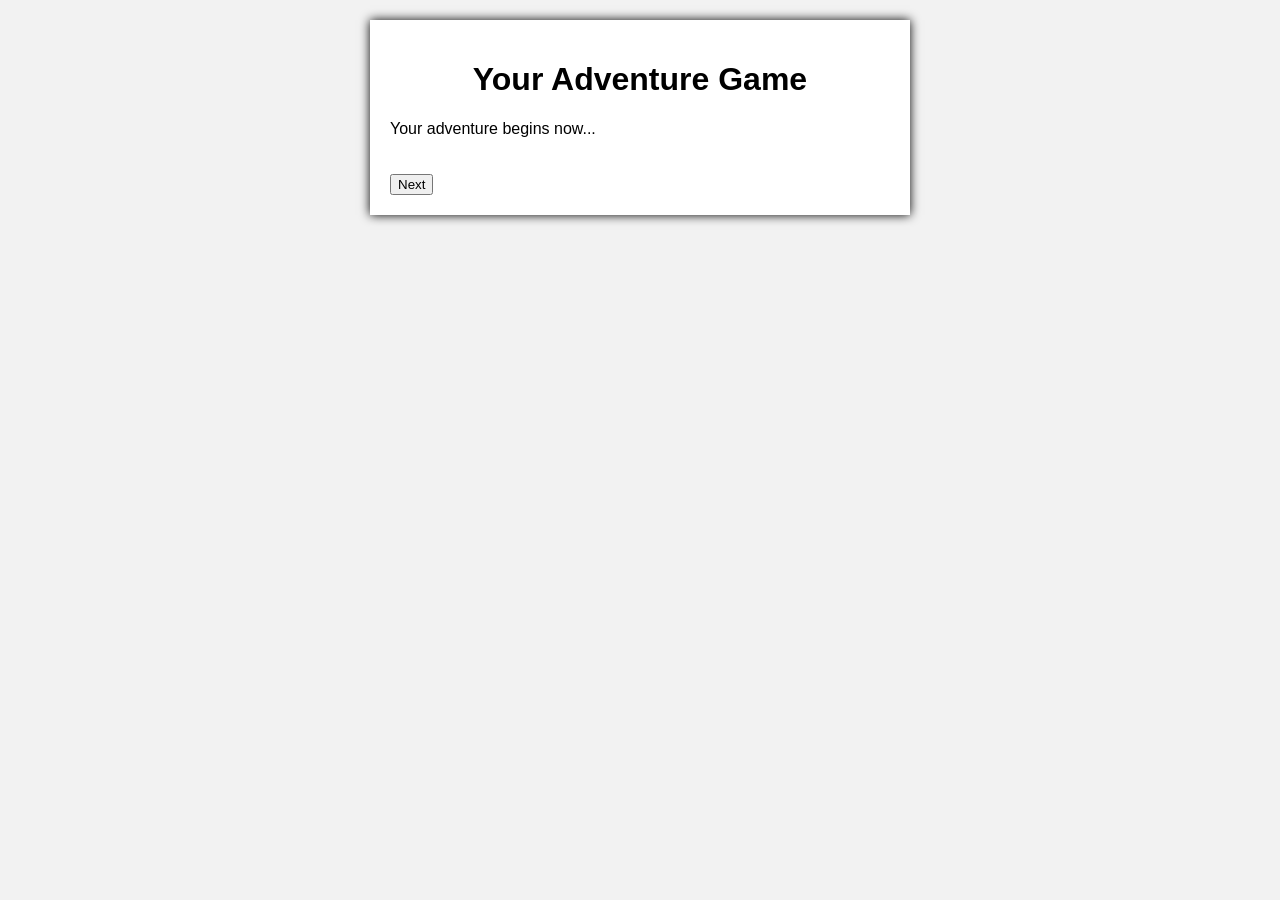
<file: Adventure_Game/index.html>
<!DOCTYPE html>
<html lang="en">
    <head>
        <meta charset="UTF-8" />
        <meta name="viewport" content="width=device-width, initial-scale=1.0" />
        <title>Adventure Game</title>
        <link rel="stylesheet" href="styles.css" />
    </head>
    <body>
        <div id="game-container">
            <h1>Your Adventure Game</h1>
            <div id="question-container">
                <p id="question">Your adventure begins now...</p>
            </div>
            <ul id="answers">
                <!-- Answer buttons will be injected here by JavaScript -->
            </ul>
            <button id="next-btn" onclick="nextQuestion()">Next</button>
        </div>
        <script src="script.js"></script>
    </body>
</html>
</file>
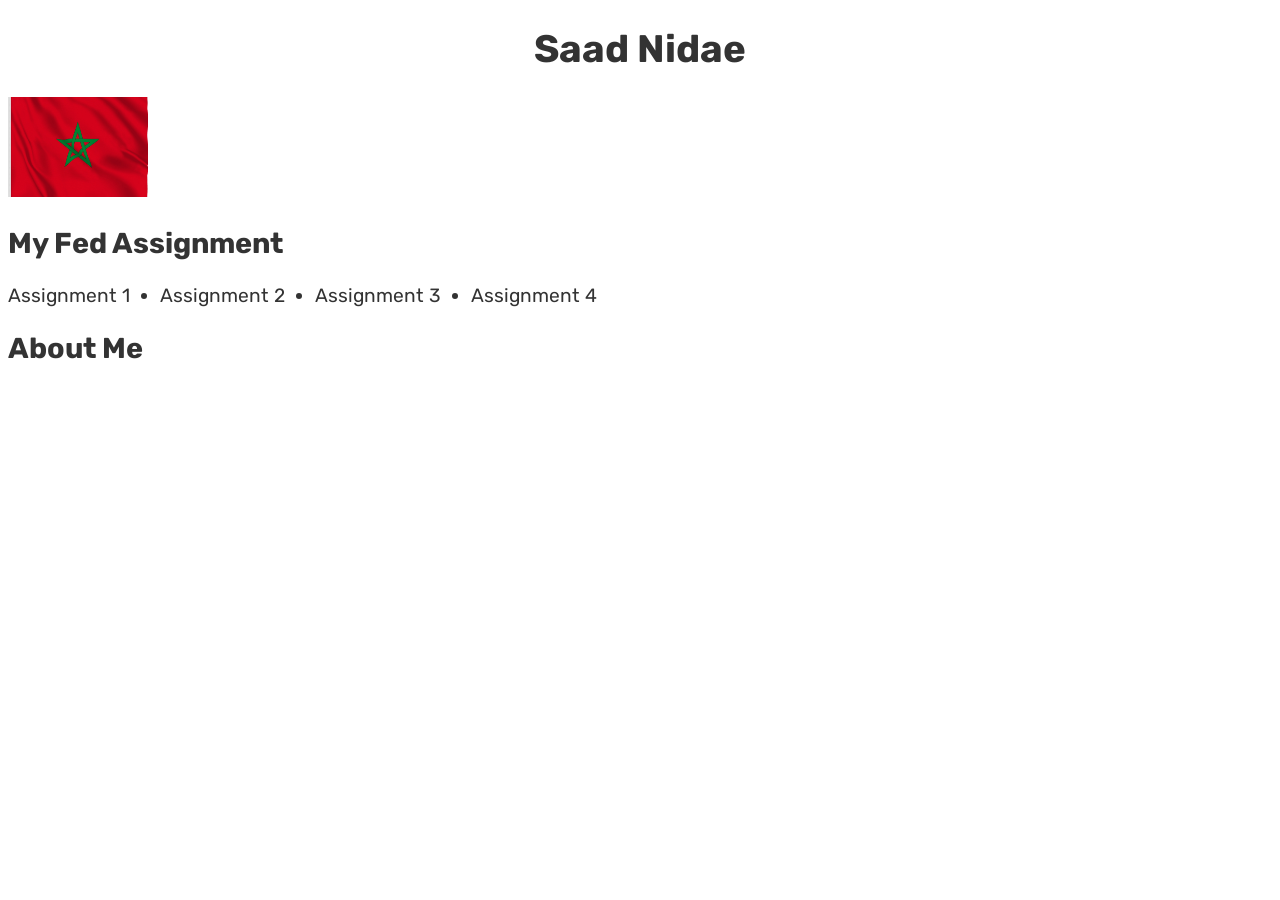
<file: module-1-lab/index.html>
<!DOCTYPE html>
<html lang="en">
    <head>
        <meta charset="UTF-8" />
        <meta name="viewport" content="width=device-width, initial-scale=1.0" />
        <link rel="stylesheet" href="styles.css">
        <link rel="preconnect" href="https://fonts.googleapis.com">
        <link rel="preconnect" href="https://fonts.gstatic.com" crossorigin>
        <link href="https://fonts.googleapis.com/css2?family=Rubik:ital,wght@0,300..900;1,300..900&display=swap" rel="stylesheet">
        <title>Your Title Here</title>
    </head>
    <body>
        <main>
            <header>
                <h1>Saad Nidae</h1>
                <img src="images/photo-of-me.jpg" alt="YOU CAN SEE ME !?-John Cena-" height="100" width="140">        
                <h2>My Fed Assignment</h2>
            </header>
            <nav>
                <ul>
                    <li><a href="#">Assignment 1</a></li> 
                    <li><a href="#">Assignment 2</a></li>
                    <li><a href="#">Assignment 3</a></li>
                    <li><a href="#">Assignment 4</a></li>
                </ul>
            </nav>
            <section>
                <h2>About Me</h2>
            </section>
        </main>
    </body>
</html>
</file>
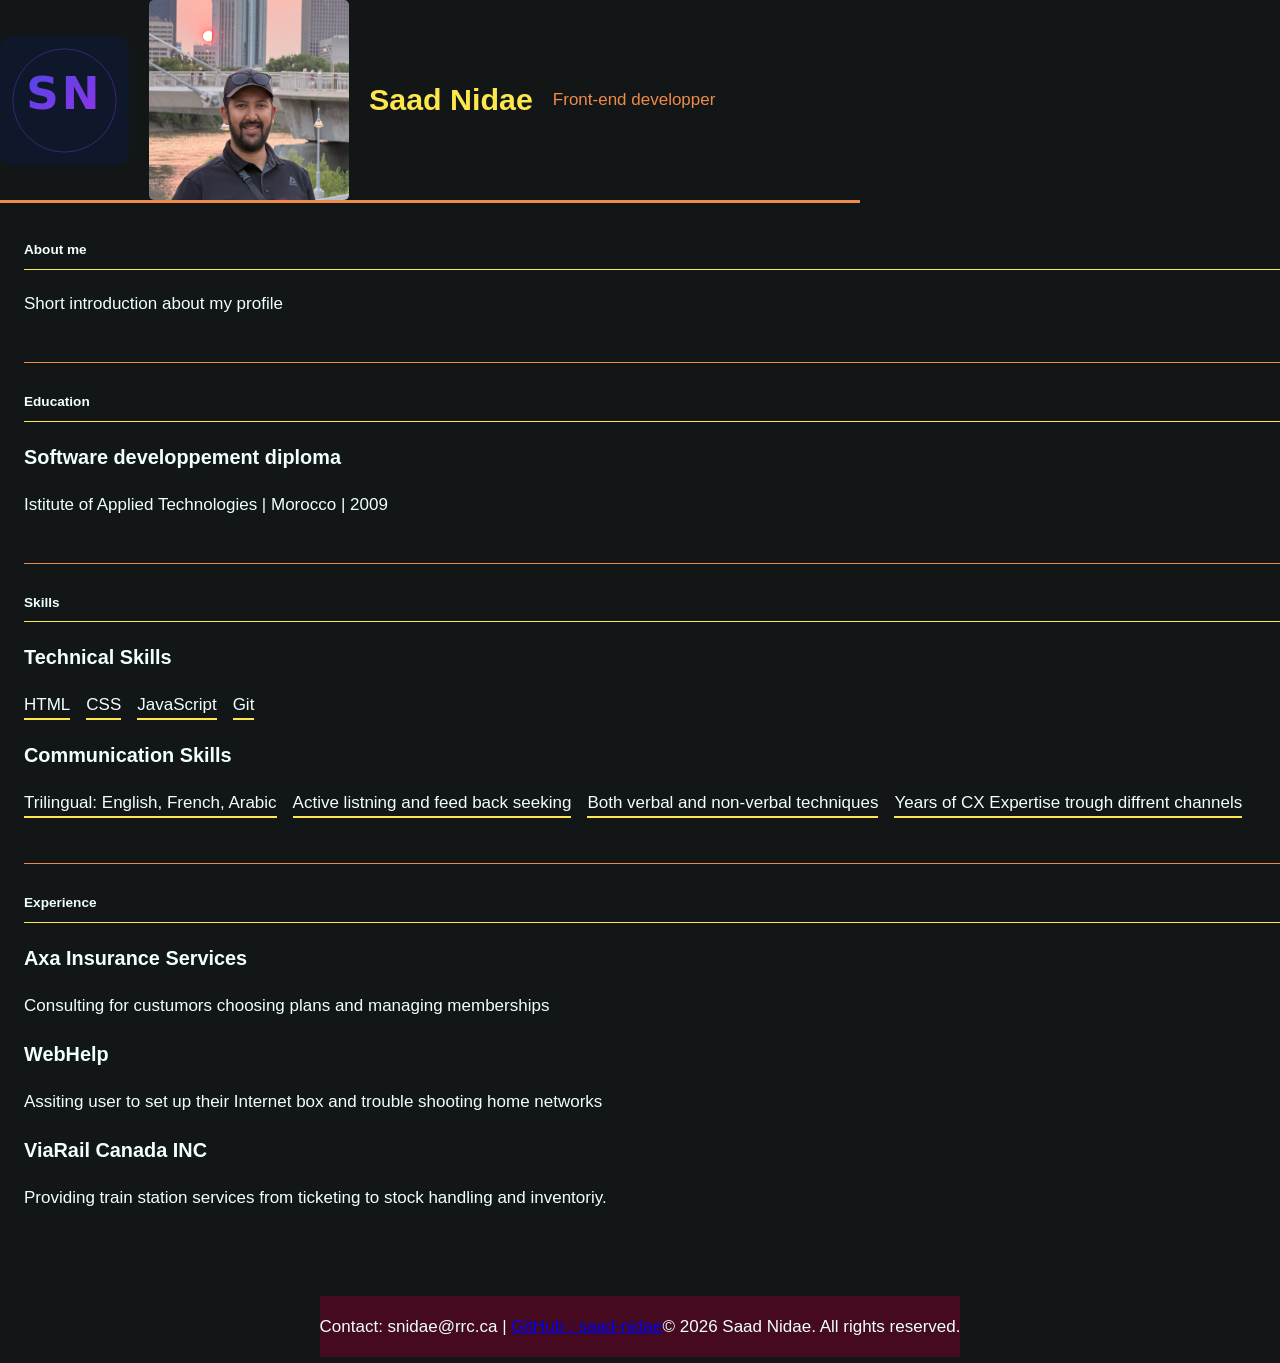
<file: resume/index.html>
<!DOCTYPE html>
<html lang="en">
    <head>
        <meta charset="UTF-8">
        <meta name="viewport" content="width=device-width", initial-scale="1.0">
        <link rel="stylesheet" href="style.css">
        <link rel="preconnect" href="https://fonts.googleapis.com">
        <link rel="preconnect" href="https://fonts.gstatic.com" crossorigin>
        <link href="https://fonts.googleapis.com/css2?family=Dancing+Script:wght@400..700&display=swap" rel="stylesheet">
        <title>
            FED Assignment - Resume
        </title>
    </head>
    <body>
        <header>
            <svg xmlns="http://w3.org" viewBox="0 0 400 400" width="15%" height="15%" aria-label="Logo with my initials" alt="Logo">
                <defs>
                    <linearGradient id="grad" x1="0%" y1="0%" x2="100%" y2="100%">
                    <stop offset="0%" stop-color="#4f46e5" />
                    <stop offset="100%" stop-color="#9333ea" />
                    </linearGradient>
                </defs>
                
                <!-- Background -->
                <rect width="400" height="400" rx="40" fill="#0f172a" />
                
                <!-- Decorative Ring -->
                <circle cx="200" cy="200" r="160" fill="none" stroke="url(#grad)" stroke-width="3" opacity="0.4" />
                
                <!-- Monogram Text S & N -->
                <text x="200" y="225" 
                        font-family="system-ui, -apple-system, 'Segoe UI', Roboto, sans-serif" 
                        font-size="140" 
                        font-weight="800" 
                        fill="url(#grad)" 
                        text-anchor="middle" 
                        letter-spacing="10">SN</text>
            </svg>
            <img alt="Profile Picture" src="images/profile-picture.jpg" width = "200px" height = "200px" />
            <h1>Saad Nidae</h1>
            <p>Front-end developper</p>
        </header>
        <main>
            <section id= "About">
                <h2>About me</h2>
                <p>
                    Short introduction about my profile
                </p>
            </section>

            <section id = "Education">
                <h2>Education</h2>
                <h3>Software developpement diploma</h3>
                <p>
                    Istitute of Applied Technologies | Morocco | 2009
                </p>
            </section>

            <section id = "Skills">
                <h2>Skills</h2>
                <h3>Technical Skills</h3>
                <P>
                    <ul>
                        <li>HTML</li>
                        <li>CSS</li>
                        <li>JavaScript</li>
                        <li>Git</li>
                    </UL>
                </P>
                <h3>Communication Skills</h3>
                <P>
                    <ul>
                        <li>Trilingual: English, French, Arabic</li>
                        <li>Active listning and feed back seeking</li>
                        <li>Both verbal and non-verbal techniques</li>
                        <li>Years of CX Expertise trough diffrent channels</li>
                    </UL>
                </P>
            </section>
            <section id = "Experience">
                <h2>Experience</h2>
                <h3>Axa Insurance Services</h3>
                <p>
                    Consulting for custumors choosing plans and managing memberships
                </p>     
                <h3>WebHelp</h3>
                <p>
                    Assiting user to set up their Internet box and trouble shooting home networks
                </p>  
                <h3>ViaRail Canada INC</h3>
                <p>
                    Providing train station services from ticketing to stock handling and inventoriy.
                </p>             
            </section>
        </main>
        <footer>
            <p>Contact: snidae@rrc.ca | <a href="https://github.com/saad-nidae">GitHub : saad-nidae</a></p>
            <p>&copy; 2026 Saad Nidae. All rights reserved.</p>
        </footer>
    </body>
</html>
</file>
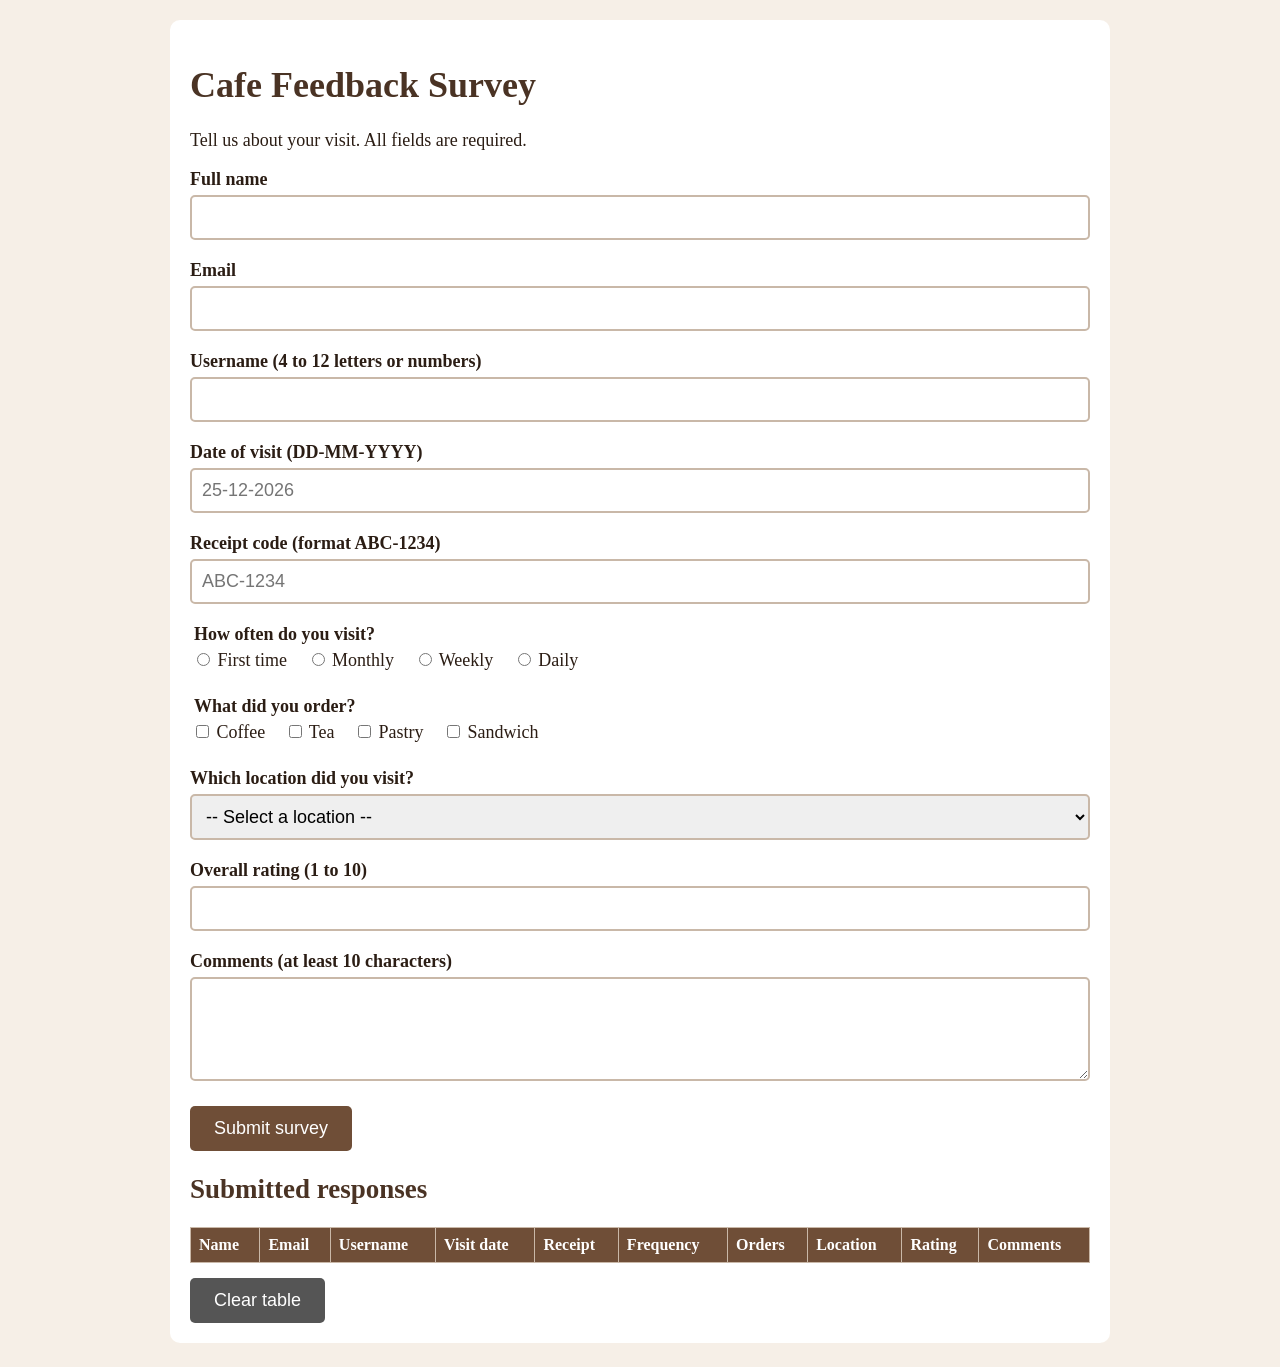
<file: survey_form/index.html>
<!DOCTYPE html>
<html lang="en">
<head>
  <meta charset="UTF-8">
  <meta name="viewport" content="width=device-width, initial-scale=1">
  <title>Cafe Feedback Survey</title>
  <link rel="stylesheet" href="styles.css">
</head>
<body>

  <div class="container">
    <h1>Cafe Feedback Survey</h1>
    <p>Tell us about your visit. All fields are required.</p>

    <form id="surveyForm" novalidate aria-label="Cafe feedback survey">

      <!-- Name -->
      <div class="field">
        <label for="fullName">Full name</label>
        <input type="text" id="fullName" name="fullName">
        <span class="error" id="fullNameError"></span>
      </div>

      <!-- Email -->
      <div class="field">
        <label for="email">Email</label>
        <input type="email" id="email" name="email">
        <span class="error" id="emailError"></span>
      </div>

    <!-- Username (regex) -->
      <div class="field">
        <label for="username">Username (4 to 12 letters or numbers)</label>
        <input type="text" id="username" name="username">
        <span class="error" id="usernameError"></span>
      </div>

      <!-- Date (regex) -->
      <div class="field">
        <label for="visitDate">Date of visit (DD-MM-YYYY)</label>
        <input type="text" id="visitDate" name="visitDate" placeholder="25-12-2026">
        <span class="error" id="visitDateError"></span>
      </div>

      <!-- Receipt code (regex) -->
      <div class="field">
        <label for="receiptCode">Receipt code (format ABC-1234)</label>
        <input type="text" id="receiptCode" name="receiptCode" placeholder="ABC-1234">
        <span class="error" id="receiptCodeError"></span>
      </div>

      <!-- Radio buttons -->
      <fieldset class="field">
        <legend>How often do you visit?</legend>
        <label><input type="radio" name="frequency" value="First time"> First time</label>
        <label><input type="radio" name="frequency" value="Monthly"> Monthly</label>
        <label><input type="radio" name="frequency" value="Weekly"> Weekly</label>
        <label><input type="radio" name="frequency" value="Daily"> Daily</label>
        <span class="error" id="frequencyError"></span>
      </fieldset>

      <!-- Checkboxes -->
      <fieldset class="field">
        <legend>What did you order?</legend>
        <label><input type="checkbox" id="orderCoffee" name="orders" value="Coffee"> Coffee</label>
        <label><input type="checkbox" id="orderTea" name="orders" value="Tea"> Tea</label>
        <label><input type="checkbox" id="orderPastry" name="orders" value="Pastry"> Pastry</label>
        <label><input type="checkbox" id="orderSandwich" name="orders" value="Sandwich"> Sandwich</label>
        <span class="error" id="ordersError"></span>
      </fieldset>

      <!-- Dropdown -->
      <div class="field">
        <label for="location">Which location did you visit?</label>
        <select id="location" name="location">
          <option value="">-- Select a location --</option>
          <option value="Downtown">Downtown</option>
          <option value="Exchange District">Exchange District</option>
          <option value="St. Boniface">St. Boniface</option>
          <option value="Osborne Village">Osborne Village</option>
        </select>
        <span class="error" id="locationError"></span>
      </div>
      <!-- Number -->
      <div class="field">
        <label for="rating">Overall rating (1 to 10)</label>
        <input type="number" id="rating" name="rating" min="1" max="10">
        <span class="error" id="ratingError"></span>
      </div>

      <!-- Textarea -->
      <div class="field">
        <label for="comments">Comments (at least 10 characters)</label>
        <textarea id="comments" name="comments" rows="4"></textarea>
        <span class="error" id="commentsError"></span>
      </div>

      <button type="submit">Submit survey</button>
    </form>
    <h2>Submitted responses</h2>
    <div class="table-box">
      <table>
        <thead>
          <tr>
            <th>Name</th>
            <th>Email</th>
            <th>Username</th>
            <th>Visit date</th>
            <th>Receipt</th>
            <th>Frequency</th>
            <th>Orders</th>
            <th>Location</th>
            <th>Rating</th>
            <th>Comments</th>
          </tr>
        </thead>
        <tbody id="resultsBody"></tbody>
      </table>
    </div>
    <button type="button" id="clearBtn" aria-label="Clear all saved survey responses">Clear table</button>
  </div>

  <script src="script.js"></script>
</body>
</html>
</file>
<file: Adventure_Game/styles.css>
body {
    font-family: Arial, sans-serif;
    background-color: #f2f2f2;
}
#game-container {
    max-width: 500px;
    margin: 20px auto;
    padding: 20px;
    background-color: #ffffff;
    box-shadow: 0 0 10px
}
h1{
    text-align: center;
}
#answers {
    display: flex;
    flex-direction: column;
    gap: 10px;
    margin-top: 20px;
}
#answers label {
    display: block;
    margin-bottom: 5px;
}

#answers button:hover {
    background-color: #0056b3;
    cursor: pointer;
}
</file>
<file: module-1-lab/styles.css>
body{
    color: #333;
    font-family: "Rubik", sans-serif, tahoma, verdana, Arial, Helvetica;
    font-size: larger;
    font-weight: normal;
}

ul{
    display: flex;
    gap: 30px;
    margin: 0;
    padding: 0;
    flex-direction: column;
}

@media (min-width : 600px){
    ul{
        flex-direction: row;
    }
}


a{
    text-decoration: none;
    color: #333
}

a:hover{
    color: #666;
    text-decoration:underline;
}

section{
    position: relative;
}
h1{
    display: block;
    text-align: center;
}
</file>
<file: resume/style.css>
body{
    display: flex;
    flex-direction: column;
    margin: 0;
    background-color: #121616;
    color: #f0ffff;
    font-family: Verdana, Geneva, Tahoma, sans-serif;
    font-size: 17px;
    line-height: 1.6;
}
svg{
    display: block;
    justify-content: center;
    align:;
}
header{
    max-width: 860px;
    margin: 0;
    Padding: 48 24 28;
    display: flex;
    align-items: center;
    gap: 20px;
    border-bottom: 3px solid #F08A4B;
}
header img{
    width: 72;
    height: 72;
    object-fit: cover;
    border-radius: 5px;
}
Header h1{
font-size: 1.9rem;
font-weight: 700;
margin: 0 0 2px;
color: #FDE74C
}
Header p{
    margin: 0;
    Color: #F08A4B;
}
main{
    flex: 1 1 auto;
    max-width: 8600px;
    width: 100%;
    display: flex;
    margin: 0 auto;
    padding: 8px 24px 40px;
    flex-wrap: wrap;
}
section{
    flex: 1 1 100%;
    padding: 28px 0;
    border-top: 1px solid #F08A4B;
}
#About{
    border-top: none;
}
#Education,
#Skills 
{
  flex: 1 1 320px;
}
 
#Education {
  padding-right: 32px;
}
 
#Skills {
  padding-left: 32px;
  border-left: 1px solid var(--rule-color);
}
section h2{
    margin: 0 0 20px;
    padding-bottom: 8px;
    font-weight: 600;
    font-size: 0.85rem;
    border-bottom: 1px solid #FDE74C;
}
section h3{
    font-weight: 600;
    margin: 20px 0 4px;

}
section h3:first-of-type{
    margin-top: 0;
}
section p{
    marging: 0 0 4px;
    max-width: 62ch;
}
#Experience h3,
#Education h3{
    display: flex;
    align-items: baseline;
    gap: 12px;
}
section ul{
    list-style: none;
    margin: 0;
    padding: 0;
    display: flex;
    flex-wrap: wrap;
    gap: 10px 16px;
}
section ul li{
    padding 4px 0;
    border-bottom: 2px solid #FDE74C
}
footer{
    background-color: #450920;
    max-width: 860px;
    margin: 0 auto 6px;
    display:flex;
    flex-wrap: wrap;
    justify-content: space-between;
    gap: 6px 24 px;
}
footer a{
    order-bottom: 1px solid transparent;
}
@media (max-width:600px){
    header{
        padding: 32px 20px 20px;
        gap: 14px;
    }
    main{
        padding: 24px 0;
    }
}
#Education, #Skills{
    flex-basis: 100%;
    padding-left: 0;
    padding-right: 0;
    border-left: none;
}
#Skills{
    border-top: 1px solid #F08A4B;
}
footer p{
    flex-direction: column;
    gap: 4px;
}
</file>
<file: survey_form/styles.css>
/* Cafe Feedback Survey - simple styles */

body {
  background-color: #f6efe7;
  color: #2b1d14;
  font-family: Georgia, serif;
  font-size: 18px;
}

.container {
  max-width: 900px;
  margin: 20px auto;
  padding: 20px;
  background-color: white;
  border-radius: 10px;
}

h1, h2 {
  color: #4a3324;
}

.field {
  margin-bottom: 20px;
  border: none;
  padding: 0;
}

label, legend {
  display: block;
  font-weight: bold;
  margin-bottom: 5px;
}

/* labels inside radio and checkbox groups are not bold */
fieldset label {
  display: inline-block;
  font-weight: normal;
  margin-right: 15px;
}

input[type="text"],
input[type="email"],
input[type="number"],
select,
textarea {
  width: 100%;
  padding: 10px;
  border: 2px solid #c9b8a8;
  border-radius: 5px;
  font-size: 18px;
  box-sizing: border-box;
}

* hover and focus */
input:hover,
select:hover,
textarea:hover {
  border-color: #6f4e37;
}

input:focus,
select:focus,
textarea:focus,
button:focus {
  outline: 3px solid #1a73e8;
}

.error {
  display: block;
  color: #b00020;
  font-size: 16px;
}

button {
  background-color: #6f4e37;
  color: white;
  border: none;
  padding: 12px 24px;
  border-radius: 5px;
  font-size: 18px;
  cursor: pointer;
}

button:hover {
  background-color: #4a3324;
}

#clearBtn {
  margin-top: 15px;
  background-color: #555555;
}

.table-box {
  overflow-x: auto;
}

table {
  width: 100%;
  border-collapse: collapse;
  font-size: 16px;
}

th, td {
  border: 1px solid #c9b8a8;
  padding: 8px;
  text-align: left;
}

th {
  background-color: #6f4e37;
  color: white;
}

/* small screens */
@media (max-width: 600px) {
  .container {
    margin: 0;
    padding: 10px;
  }

  fieldset label {
    display: block;
  }
}
</file>
